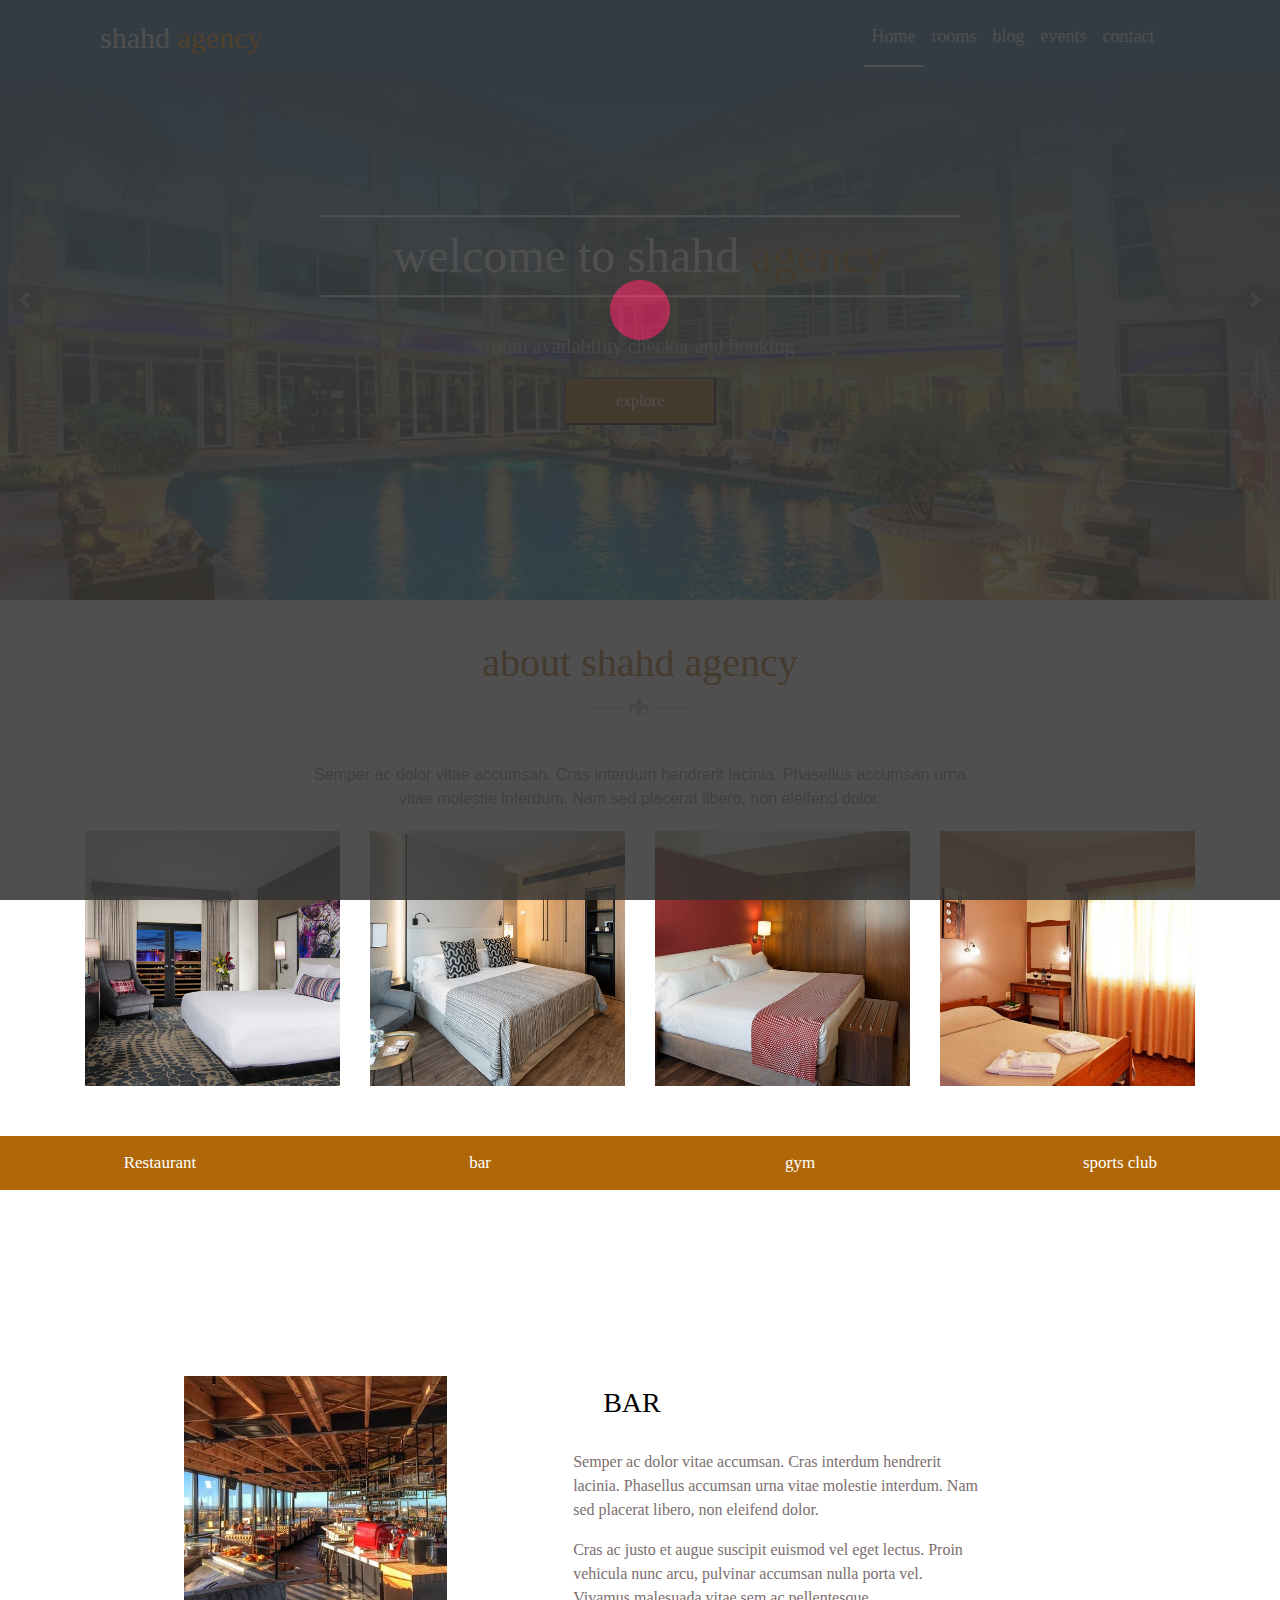
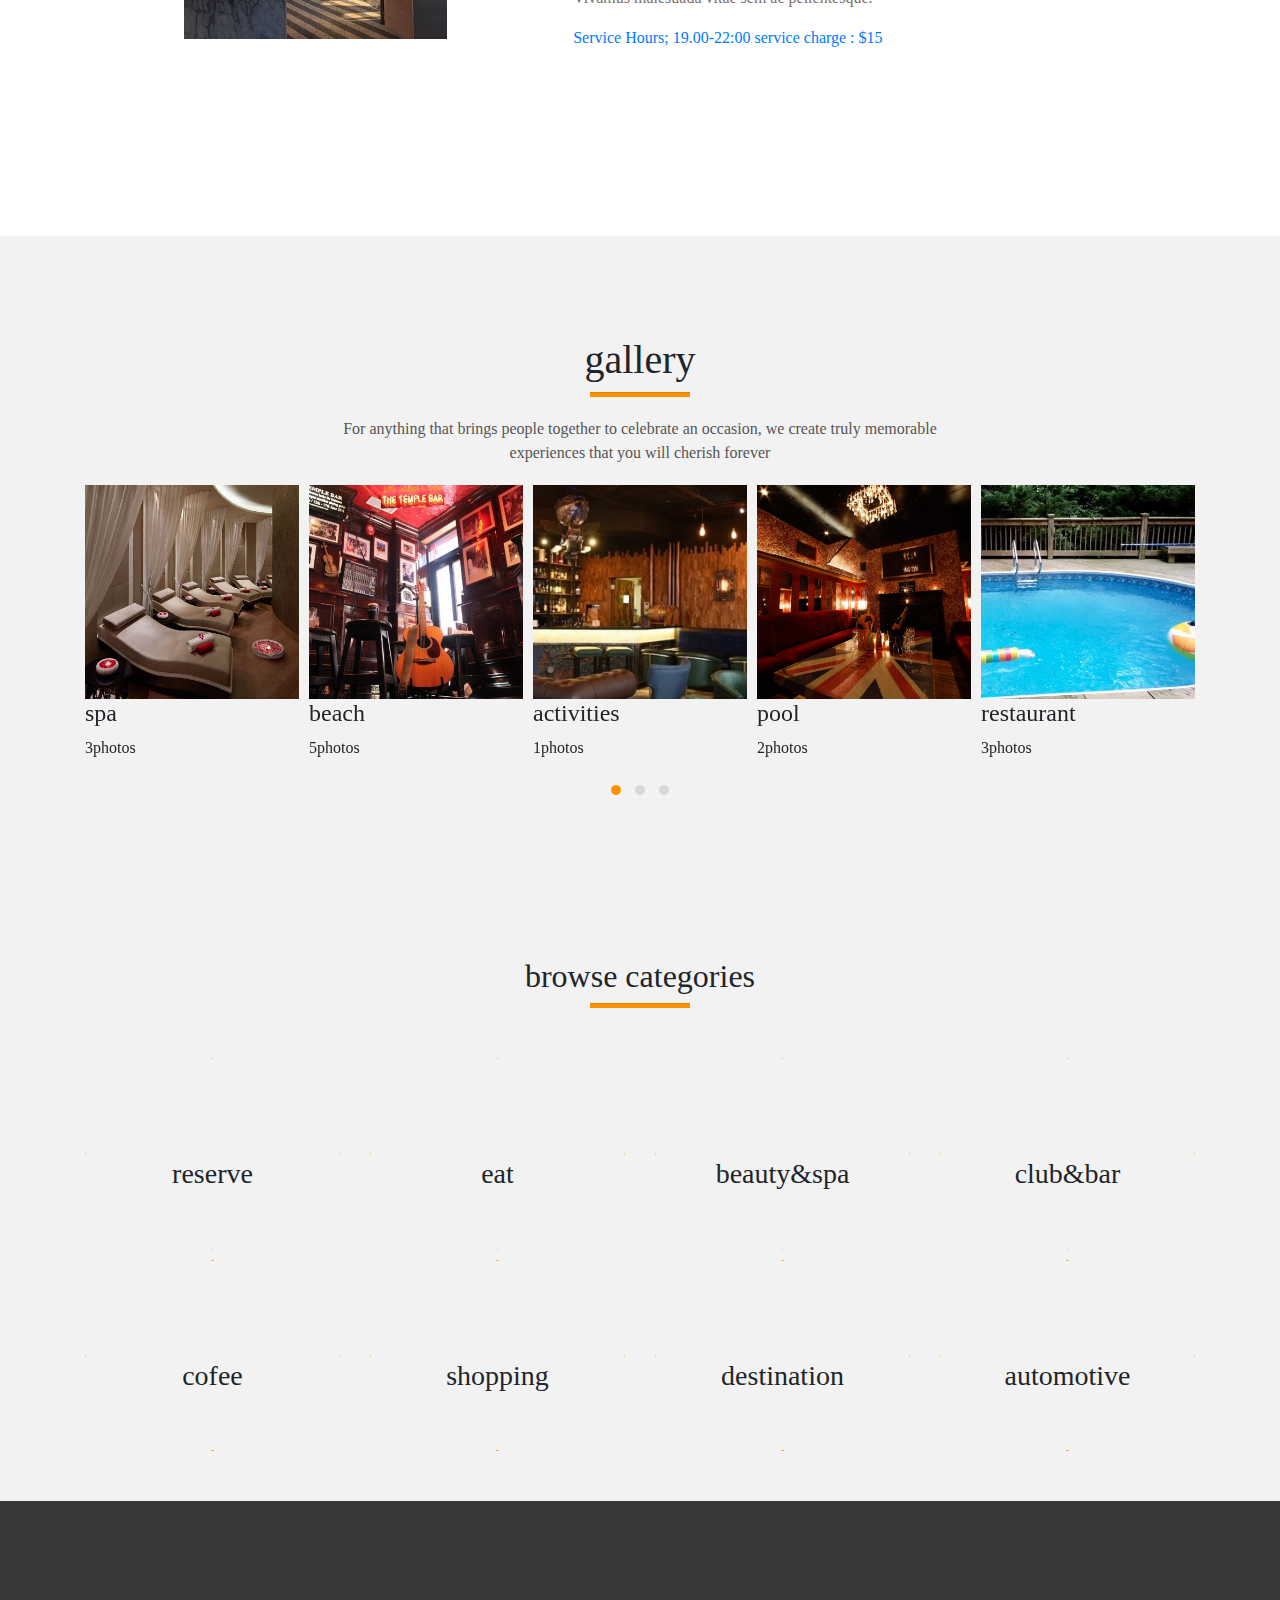
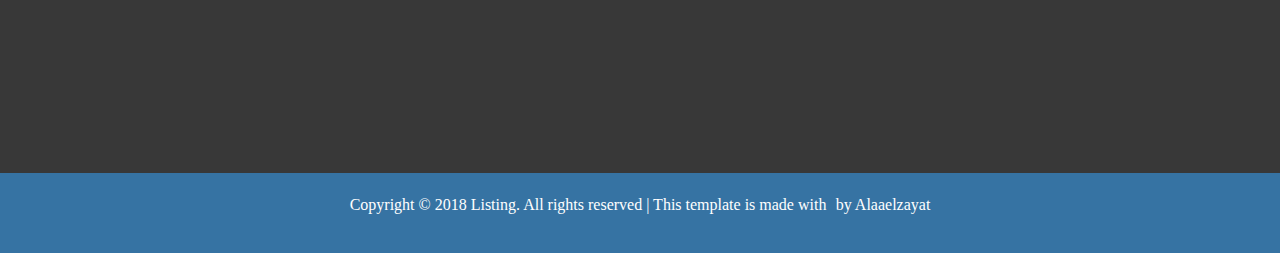
<file: index.html>
<!DOCTYPE html>
<html>
<head>
    <meta charset="utf-8">
    <title>Travel Agancy</title>
     <meta charset="utf-8">
    <!-- Bootstrap CSS -->
    <meta name="viewport" content="width=device-width, initial-scale=1, shrink-to-fit=no">
    <link rel="stylesheet" href="css/bootstrap.min.css">
    

    
    <link rel="stylesheet" href="css/jquery.bxslider.css">
    <link rel="stylesheet" href="https://use.fontawesome.com/releases/v5.7.2/css/all.css" integrity="sha384-fnmOCqbTlWIlj8LyTjo7mOUStjsKC4pOpQbqyi7RrhN7udi9RwhKkMHpvLbHG9Sr" crossorigin="anonymous">    <link rel="stylesheet" href="css/main.css"/>
    
    <!--styling bootstrap-->
    <link rel="stylesheet" href="css/hover.css" media="all"/><!--hover library-->
    <!--bxslider css-->
    <link rel="stylesheet" href="css/animate.css"/>
    <link rel="stylesheet" href="css/fontawesome.css"/>
    <!---owl carousel-->
    <link rel="stylesheet" href="css/owl.carousel.css"/>
        <link rel="stylesheet" href="css/owl.theme.default.min.css"/>
        <link rel="stylesheet" href="css/owl.theme.green.css"/>
        <link rel="stylesheet" href="css/hover.css" media="all"/><!--hover library-->
    <link rel="stylesheet" href="css/animate.css"/>
        <link rel="stylesheet" href="css/style.css">
    
</head>
<body>
    <!---start nav-->
    <nav class="navbar navbar-expand-lg navbar-absolute ">
      <div class="container">
        
        <a class="navbar-brand" href="#">shahd<span> agency</span></a>
        <button class="navbar-toggler" type="button" data-toggle="collapse" data-target="#navbarSupportedContent" aria-controls="navbarSupportedContent" aria-expanded="true" aria-label="Toggle navigation">
        <span class="navbar-toggler-icon"></span>
        </button>
        <div class="collapse navbar-collapse" id="navbarSupportedContent">
          <ul class="navbar-nav ml-auto">
            <li class="nav-item active">
              <a class="nav-link" href="#home">Home <span class="sr-only">(current)</span></a>
            </li>
            <li class="nav-item">
              <a class="nav-link" href="#services">rooms</a>
            </li>
            <li class="nav-item">
              <a class="nav-link" href="#">blog</a>
            </li>
            <li class="nav-item">
              <a class="nav-link" href="#">events</a>
            </li>
            
            <li class="nav-item">
              <a class="nav-link" href="#">contact</a>
            </li>
            <li>
            <i class="fas fa-search"></i>
            </li>
          </ul>
          
        </div>
      </div>
    </nav>
<!---end nav--->
<!---start slider--->
<!---header--->
    <div class="header">
        <ul class="slider">
          <li>

            <h2 class="wow sideOutDown">welcome to shahd <span>agency</span></h2>
            <p>room availability checker and booking</p>
            <button>explore</button>
            
          </li>
          <li>
            <h2>welcome to shahd <span>agency</span></h2>
            <p>room availability checker and booking</p>
            <button>explore</button>
            
          </li>
          <li>
            <h2>welcome to shahd <span>agency</span></h2>
            <p>room availability checker and booking</p>
            <button>explore</button>
            
          </li>
          <li>
            <h2>welcome to shahd <span>agency</span></h2>
            <p>lorem ipsum is adolar amet</p>
            <button>click here</button>
            
          </li>
        </ul>
      </div>
    </div>
  
  <!-----end header------->
  <!-----about-------->
  <div class="about">
    <div class="container">
    <h1 class="wow jello">about shahd agency</h1>
    <p>Semper ac dolor vitae accumsan. Cras interdum hendrerit lacinia. Phasellus accumsan urna vitae molestie interdum. Nam sed placerat libero, non eleifend dolor.</p>
    <div class="row">
        <div class="col-md-3 wow bounceInLeft" data-wow-duration="7s">
          <div class="part">
            <img src="img/room1.jpg"/>
              <div class="overlay">
                 <div class="text">
                    <h3> Kids Room</h3>
                    <p>Semper ac dolor vitae accumsan. interdum hendrerit lacinia.

                   Phasellus accumsan urna vitae molestie interdum.</p>
               </div>
          </div>
      </div>
   </div>
        <div class="col-md-3 wow fadeInDown">
            <div class="part">
              <img src="img/room2.jpg"/> 
                <div class="overlay">
                   <div class="text">
                     <h3> Kids Room</h3>
                     <p>Semper ac dolor vitae accumsan. interdum hendrerit lacinia.

                     Phasellus accumsan urna vitae molestie interdum.</p>
                     <span>140$/night</span>
                 </div>
             </div>
          </div>
      </div>
        <div class="col-md-3 wow fadeInDown">
          <div class="part">
            <img src="img/room3.jpg"/>
             <div class="overlay">
              <div class="text">
                 <h3> Kids Room</h3>
                 <p>Semper ac dolor vitae accumsan. interdum hendrerit lacinia.

                Phasellus accumsan urna vitae molestie interdum.</p>
                <span>140$/night</span>
          </div>
        </div>
      </div>
  </div>
      <div class="col-md-3 wow wow bounceInRight" data-wow-duration="5s">
         <div class="part">
           <img src="img/room4.jpg"/>
              <div class="overlay">
                <div class="text">
                  <h3> Kids Room</h3>
                 <p>Semper ac dolor vitae accumsan. interdum hendrerit lacinia.

                Phasellus accumsan urna vitae molestie interdum.</p>
                <span>140$/night</span>
          </div>
        </div>
      </div>
    </div>
   </div>
 </div>
</div>
<!----start menu------>

<button class="tablink" onclick="openPage('Home', this)">Restaurant</button>
<button class="tablink" onclick="openPage('News', this)" id="defaultOpen">bar</button>
<button class="tablink" onclick="openPage('Contact', this)">gym</button>
<button class="tablink" onclick="openPage('About', this)">sports club</button>

<div id="Home" class="tabcontent">
  <div class="rest">
    <div class="row">
        <div class="col-md-5">
        
        <img src="img/rest1.jpg"/>
       </div>
    


    <div class="col-md-7">
        
        <h3>beautiful restaurant</h3>
        <p>Semper ac dolor vitae accumsan. Cras interdum hendrerit lacinia. Phasellus accumsan urna vitae molestie interdum. Nam sed placerat libero, non eleifend dolor.</p>
        <p>Cras ac justo et augue suscipit euismod vel eget lectus. Proin vehicula nunc arcu, pulvinar accumsan nulla porta vel. Vivamus malesuada vitae sem ac pellentesque.</p>
        <a href="#" class="margin-right-33">Service Hours; 19.00-22:00 </a>
        <a href="#">service charge : $15</a>
    </div>
</div>
</div>
</div>


<div id="News" class="tabcontent">
  <div class="rest">
    <div class="row">
        <div class="col-md-5">
           <img src="img/bar.jpg"/>
       </div>
        <div class="col-md-7">
          <h3>bar</h3>
          <p>Semper ac dolor vitae accumsan. Cras interdum hendrerit lacinia. Phasellus accumsan urna vitae molestie interdum. Nam sed placerat libero, non eleifend dolor.</p>
          <p>Cras ac justo et augue suscipit euismod vel eget lectus. Proin vehicula nunc arcu, pulvinar accumsan nulla porta vel. Vivamus malesuada vitae sem ac pellentesque.</p>
          <a href="#" class="margin-right-33">Service Hours; 19.00-22:00 </a>
          <a href="#">service charge : $15</a>
       </div>
    </div>
   </div>
  </div>


<div id="Contact" class="tabcontent">
  <div class="rest">
    <div class="row">
        <div class="col-md-5">
           <img src="img/gym.jpg"/>
       </div>
        <div class="col-md-7">
          <h3>gym</h3>
          <p>Semper ac dolor vitae accumsan. Cras interdum hendrerit lacinia. Phasellus accumsan urna vitae molestie interdum. Nam sed placerat libero, non eleifend dolor.</p>
          <p>Cras ac justo et augue suscipit euismod vel eget lectus. Proin vehicula nunc arcu, pulvinar accumsan nulla porta vel. Vivamus malesuada vitae sem ac pellentesque.</p>
          <a href="#" class="margin-right-33">Service Hours; 19.00-22:00 </a>
          <a href="#">service charge : $15</a>
       </div>
    </div>
   </div>
</div>

<div id="About" class="tabcontent">
  <div class="rest">
    <div class="row">
        <div class="col-md-5">
           <img src="img/club.jpg"/>
       </div>
        <div class="col-md-7">
          <h3>sports club</h3>
          <p>Semper ac dolor vitae accumsan. Cras interdum hendrerit lacinia. Phasellus accumsan urna vitae molestie interdum. Nam sed placerat libero, non eleifend dolor.</p>
          <p>Cras ac justo et augue suscipit euismod vel eget lectus. Proin vehicula nunc arcu, pulvinar accumsan nulla porta vel. Vivamus malesuada vitae sem ac pellentesque.</p>
          <a href="#" class="margin-right-33">Service Hours; 19.00-22:00 </a>
          <a href="#">service charge : $15</a>
       </div>
    </div>
   </div>
</div>
<!---start hotel----->
<div class="gallery">
    <div class="container">
        <h1>gallery</h1>
        <hr>
        <p> For anything that brings people together to celebrate an occasion, we create truly memorable experiences that you will cherish forever</p>
    <div class="owl-carousel owl-theme owl-loaded owl-drag">
      <div class="item">
        <img src="img/spa.jpg"/>
        <h4>spa</h4>
        <span>3photos</span>
      </div>
      <div class="item">
        <img src="img/thumb1.jpeg"/>
        <h4>beach</h4>
        <span>5photos</span>
      </div>
      <div class="item">
        <img src="img/th2.jpg"/>
        <h4>activities</h4>
        <span>1photos</span>
      </div>
      <div class="item">
        <img src="img/th.jpg"/>
        <h4>pool</h4>
        <span>2photos</span>
      </div>
      <div class="item">
        <img src="img/swim.jpg"/>
        <h4>restaurant</h4>
        <span>3photos</span>
      </div>
    </div>
</div>
</div>
<!---categories--->
<div class="category">
    <div class="container">
        <h2>browse categories</h2>
        <hr>
        <div class="row">
            <div class="col-md-3">
                <div class="category-info">
                <i class="fas fa-hotel fa-3x"></i>
                <h3>reserve</h3>
            </div>
        </div>
            <div class="col-md-3">
                <div class="category-info">
                <i class="fas fa-utensils fa-3x"></i>
                <h3>eat</h3>
            </div>
            </div>
            <div class="col-md-3">
                <div class="category-info">
                <i class="fas fa-spa fa-3x"></i>
                <h3>beauty&spa</h3>
            </div>
        </div>
            <div class="col-md-3">
                <div class="category-info">
                <i class="fas fa-cubes fa-3x"></i>
                <h3>club&bar</h3>
            </div>
        </div>
        </div>
        <div class="row root">
            <div class="col-md-3">
                <div class="category-info">
                <i class="fas fa-coffee fa-3x"></i>
                <h3>cofee</h3>
            </div>
            </div>
            <div class="col-md-3">
                <div class="category-info">
                <i class="fas fa-shopping-cart fa-3x"></i>
                <h3>shopping</h3>
            </div>
            </div>
            <div class="col-md-3">
                <div class="category-info">
                <i class="fas fa-map fa-3x"></i>
                <h3>destination</h3>
            </div>
            </div>
            <div class="col-md-3">
                <div class="category-info">
                <i class="fas fa-car-side fa-3x"></i>
                <h3>automotive</h3>
            </div>
            </div>
        </div>
        
    </div>
</div>
<!---start footer---->
<div class="footer">
  <div class="container">
    <div class="row">
      <div class="col-md-2 contact wow swing">
        <h3>contact us</h3>
        <address>
          <i class="fas fa-map-marker-alt"></i>
          123 main street,bor saeed street
        </address>
        <ul class="list-unstyled">
          <li>
            <i class="fas fa-envelope"></i>
          alaaelzayat2018</li>
          <li>
            <i class="fas fa-phone"></i>
           +20 0122 560 253 658 
          </li>
          <div class="icons wow swing">
            <i class="fab fa-facebook-f"></i>
              <i class="fab fa-twitter"></i>
              <i class="fas fa-basketball-ball"></i>
             <i class="fab fa-instagram"></i>
              <i class="fab fa-linkedin-in"></i>
          </div>
        </ul>
      </div>
      <div class="col-md-2 links wow swing">
        <h3>links</h3>
        <ul class="list-unstyled">
          <li>
            <i class="fa fa-angle-double-right"></i>
             hotel</li>
          <li>
            <i class="fa fa-angle-double-right"></i>
          services</li>
          <li>
          <i class="fa fa-angle-double-right"></i>categories</li>
          <li>
          <i class="fa fa-angle-double-right"></i>terms&conditions</li>
        </ul>
      </div>
      <div class="col-md-3 plog2 wow swing">
      <h3>latest plog</h3>
      <img src="img/swim.jpg"/>
      <div class="content">
        lorem ipsum is adolar sit amet. 

      </div>

      <!---2--->
      <img src="img/spa.jpg"/>
      <div class="content">
        lorem ipsum is adolar sit amet. 


      </div>
      </div>
      <div class="col-md-3 news  wow swing "data-wow-duration="5s">
        <h3>newsletter signup</h3>
        <p>Subscribe to Our Newsletter </p>
        <input type="email" placeholder="enter your email"/>
        <button id="btn1"><i class="fa fa-angle-right "></i></button>
      </div>
    </div>
  </div>
</div>
<!--footer2-->
<div class="footer2">
    <p>Copyright © 2018 Listing. All rights reserved | This template is made with <i class="fas fa-heart wow zoomIn"></i>by Alaaelzayat
    </div>
    <!--loading------>
  <div class="loading">
       <div class="spinner">
     <div class="double-bounce1"></div>
     <div class="double-bounce2"></div>
     </div>
     </div>
<!---<footer class="navbar-fixed-bottom bg-info" style="background:black;">
    <h4 style=" text-align:center;color:gray;">Created &copy By Shahd Abass </h4>
</footer>-->
<!---js library------->
          <script type="text/javascript" src="js/jquery.min.js"></script>
          <script type="text/javascript" src="js/bootstrap.min.js"></script>
          <script src="js/popper.min.js"></script>
          <script src="js/slick.min.js"></script>
          <script src="js/jquery.bxslider.js"></script>
          <script src="js/owl.carousel.js"></script>
          <script src="js/owl.autoplay.js"></script>
          <script src="js/owl.navigation.js"></script>
          <script src="js/jquery.nicescroll.js"></script>
          <script src="lib/angular.min.js"></script>
          <script src="js/wow.min.js"></script>
  <script>new WOW().init(); </script>
    <script src="lib/angular-route.js"></script>
    <script src="js/app.js"></script>
          <script src="js/main.js"></script>
</body>
</html>
</file>
<file: css/main.css>
*{
	box-sizing: border-box;

}
body{
	height: 1000px;
}
/*Img Brand*/
.navbar-brand > img
{
	max-width: 60px;
	max-height: 60px;
	border-radius: 0 10% 0 10%;
	}
.navbar > .container .navbar-brand, .navbar > .container-fluid .navbar-brand
{
	padding: 5px 15px;
}
/*Active Link*/
.navbar-inverse .navbar-nav > .active > a, .navbar-inverse .navbar-nav > .active > a:hover, .navbar-inverse .navbar-nav > .active > a:focus
{
	border-radius: 10% 0 10% 0;
	color: #40c10a;
}
.navbar-inverse .navbar-nav > li > a
{
	color: #40c10a;
	padding: 25px ;
	font-size: 16px;
	font-weight: bold;
}
.navbar-nav > li > .dropdown-menu
{
	background-color: #101010;
	border-top: 1px solid  #d43f3a;
	min-width: 200px;
	
}
.dropdown-menu > li > a
{
	color: #fff;
	padding: 6px 20px;
}
.dropdown-menu > li > a:hover,
 .dropdown-menu > li > a:focus
 {
 	background-color: #d43f3a;
 	padding-left: 30px;
 	-webkit-transition:padding 1s ease;
 }
 .navbar-right .dropdown-menu
 {
 	left: 0;
 	right: auto;
 }
 .img-responsive, .thumbnail > img, .thumbnail a > img, .carousel-inner > .item > img, .carousel-inner > .item > a > img{
 	max-height: 500px;
 }
.carousel-caption{
	bottom: 150px;
	color: #d43f3a;
	 
}
.carousel-indicators li{
		width: 15px;
	height: 15px;
	border: 1px solid #d43f3aab;
}
.carousel-indicators .active{
	background-color:#d43f3a;
	width: 17px;
	height: 17px;
	border-style: none;
}
.container .about h1{
	font-weight: bold;
}
.container .about h1 span{
	font-weight: bold;
	color: #d43f3aab;
}
.features{
	background-color: #eee;
	padding: 17px;
}
.features.feat{
	margin-bottom: 20px;
}
.features h1{
	margin-bottom: 20px;
}
 .features .feat p{
 	line-height: 2em;
 }
.col-lg-3 .feat span.glyphicon{
	font-size: 30px;
	margin-bottom: 10px;
}
.testimonials{
	padding-top: 50px;
	padding-bottom: 50px;
}
.testimonials h1{
	font-weight: bold;
	margin-bottom: 20px;
}
.testimonials span{
	font-size: 17px;
	font-weight: bold;
	color: #fff;
	background-color: #d43f3a85;
	padding:3px 20px 6px 20px;
}
 .testimonials .carousel-inner{
 	min-height: 160px;
 }
 .testimonials .carousel-indicators{

 	position: static;
 	width: 100%;
 	margin-left: auto;
padding-top: 20px;
 }
.testimonials .carousel-indicators li{
	text-indent: 0;
	width: 80px;
	height:80px;
}
.testimonials .carousel-indicators li img{
	max-width: 100%;
}
@media (min-width: 768px) {
  .navbar-nav {
    float: left;
    margin: 0;
  }
  .navbar-nav > li {
    float: right;
  }
  .navbar-nav > li > a {
    padding-top: 15px;
    padding-bottom: 15px;
  }
}
</file>
<file: css/style.css>
*,*:after,*:before
{
    margin: 0;
    padding: 0;
    -webkit-box-sizing:border-box;
    -moz-box-sizing:border-box;
    -o-box-sizing:border-box;
    
  }
  body{
     font-family: 'Playfair Display', serif;
  }
/* .owl-stage,.owl-item {
    width: 100% !important;
} */
.container{
    overflow: hidden;
}
html{
    scroll-behavior: smooth;
}

.scrolled{
	background-color: #ffb60078 !important;
	color: #fff;
	width: 100%;

}

.clearfix{
    clear:both;
}



.navbar{
     background-color: #3673a3;
   
width: 100%;   

    z-index: 3;
}
.navbar-absolute{
  position: absolute;
}
.navbar .navbar-brand{
    color: #fff;
    font-size: 30px;
}
.navbar .navbar-brand span{
	color: #ff9000;
	
}
@media screen and(max-width:768px){
    .navbar .navbar-brand{
         font-size:24px;
    }
}
.navbar .navbar-nav .nav-link{
    color: #fff;
    
    font-size: 18px;
}
.nav-item dropdown{
    color: #000;
}
.navbar .navbar-nav i{
	line-height: 3;
    margin-left: 20px;
    color: #fff;
}

.navbar .navbar-nav .active .nav-link,
.navbar .navbar-nav .nav-link:hover{
    color: #fff;
    border-bottom: 2px solid #fff;
}
@media(max-width: 768px),(max-width: 400px){
.navbar-collapse{
    background: #ff9000;
    text-align: center;
    color: #000;
}
}
.navbar-toggler-icon{
    background: #ff9000;
    color:#000;
}
/*header*/
.header{



position: relative;
background: linear-gradient(#386e9c,rgba(187,145,47,0.23)),url(../img/hotel1.jpg) no-repeat;
background-size: cover;


height: 600px !important;


color: #fff;
}
/*bxslider*/

.header .slider {
    list-style: none;
    padding: 0 !important;

}

.header .slider li{
    display: block;
    width: 100%;
   
}
.header .slider li h2{
    font-size: 3rem;
    border-bottom: 2px solid #fff;
    border-top: 2px solid #fff;
    width: 50%;
    margin-top: 20%;
    transform: translate(50%,-50%);
    top:20%;
    padding: 10px;
 }
@media(max-width: 768px){
    .header .slider li h2{
        font-size: 25px;
        margin-top: 34%;
    }
    .header .slider li p{
          font-size: 15px;
    }

}
.header .slider li h2 span{
    color: #b06708;
}
.header .slider li p{
    font-size: 20px;
    color: #ccc;
    margin-top: -15px;
}
.header .slider li button{
    padding: 10px 50px;
    background: #b06708;
    color: #fff;
    transition: all 1s ease-in-out;
}
@media(max-width: 768px){
  .header .slider li button{
    padding: 10px 20px;
  }  
}
.header .slider li button:hover{
    background: transparent;

}
.header .bx-wrapper {
background: none;
border: 0;
height: 100%;
}
.bx-viewport{
box-shadow: none;
background: none;
border: 0;
text-align: center;


}

/*about*/
.about{
	padding: 50px 0;
	text-align: center;

}
.about h1{
	position: relative;
	
	display: inline-block;
    line-height: 25px;
    margin-bottom: 55px;
    padding-bottom: 33px;
    color: #b06708;
   
}
.about h1::after{
	background: rgba(0, 0, 0, 0) url(../img/nice-title.png) no-repeat scroll 0 0;
    bottom: -30%;
    content: "";
    height: 50%;
    left: calc(50% - 51.5px);
    position: absolute;
    width: 103px;
}
.about p{
	font-size: 16px;
    font-family: 'Karla', sans-serif;
    width: 60%;
    margin: auto;
    color: #938b8b;
    margin-bottom: 20px;
}
.about img{
	max-width: 100%;
    display: block;
    height: auto;
}
.about .part {
	overflow: hidden;
	position: relative;
}
.about .part img:hover{
	transform: scale(1.5);
	transition: all 1.5s ease-in-out;
}
.overlay {
  position: absolute;
  bottom: 100%;
  left: 0;
  right: 0;
  background-color: #cd950ad1;
  overflow: hidden;
  width: 100%;
  height:0;
  transition: 1.5s ease;
}

.part:hover .overlay {
  bottom: 0;
  height: 100%;
}
.text{
	color: #fff;
	margin: 20px 0;
}
.about .overlay .text h3{
	color: #fff;
}
.about .overlay .text p{
	color: #fff;
}
@media(max-width: 768px){
  .about img{
    margin-bottom: 5px;
  }
}

/*start tabs*/
/* Style tab links */
.tablink {
  background-color: #b06708;
  color: white;
  float: left;
  border: none;
  outline: none;
  cursor: pointer;
  padding: 14px 16px;
  font-size: 17px;
  width: 25%;
}

.tablink:hover {
  background-color: #ffb60078;
}

/* Style the tab content (and add height:100% for full page content) */
.tabcontent {
  color: white;
  display: none;
  padding: 100px 20px;
  height: 700px;
}

#Home,#News,#Contact,#About{background:url(../img/hotelcover.jpg);
background-attachment: fixed;
background-position: center;
}

 #Home .rest,
 #News .rest,
 #Contact .rest,
 #About .rest {
    background: #fff;
   color: #000;
   width:80%;
   margin: 100px auto;
   height: 350px;
}
#Home .rest img
{
max-width:100%;
padding: 20px;
}
#Home .rest h3{
	    font-weight: 400;
    font-family: 'Playfair Display', serif;
    text-transform: uppercase;
    margin: 30px;
}
#Home .rest p{
	    color: #7b6e6e;
    width: 75%;
}
#News {background:url(../img/hotelcover.jpg);
background-attachment: fixed;
background-position: center;}
#News .rest{
	background: #fff;
   color: #000;
   width:80%;
   margin: 100px auto;
   height: 350px;
   padding: 20px;

}
#News .rest img{
max-width: 80%;
padding: 20px;
}
#News .rest h3{
	    font-weight: 400;
    font-family: 'Playfair Display', serif;
    text-transform: uppercase;
    margin: 30px;
}
#News .rest p{
	    color: #7b6e6e;
    width: 75%;
}
/*contact tab*/
#Contact .rest img{
	max-width: 70%;
	margin: 30px;
}
#Contact .rest h3{
	    font-weight: 400;
    font-family: 'Playfair Display', serif;
    text-transform: uppercase;
    margin: 30px;
}
#Contact .rest p{
	    color: #7b6e6e;
    width: 75%;
}

#About .rest img{
	max-width: 70%;
	margin: 30px;
}
#About .rest h3{
	    font-weight: 400;
    font-family: 'Playfair Display', serif;
    text-transform: uppercase;
    margin: 30px;
}
#About .rest p{
	    color: #7b6e6e;
    width: 75%;
}
@media(max-width: 768px){
  #Home,#News,#Contact,#About{
    height: 90%;
  }
  #Home .rest p,
  #News .rest p,
  #Contact .rest p,
  #About .rest p{

    width: 100%;
  }
  #News .rest,
  #Home .rest,
  #Contact .rest,
  #About .rest{
    height: 95%;
  }

}

/*gallery*/
.gallery{
	background: #f2f2f2;
	padding: 100px 0;

}
.gallery img{
	max-width: 100%;
}
.gallery h1{
	text-align: center;
}
.gallery hr{
	width: 9%;
	height: 4px;
    background: #ff9000;
    margin: auto;
    margin-bottom: 20px;
}
.gallery p{
	width: 54%;
    margin: auto;
    text-align: center;
    color: #555;
    margin-bottom: 20px;

}
@media (max-width: 576px){
  .gallery p{
    width: 90%;
  }
}
/*category*/
.category{
	padding:50px 0;
	background: #f2f2f2;
}
.category h2{
	text-align: center;
	
}
.category hr{
	width: 9%;
	height: 4px;
    background: #ff9000;
    margin: auto;
    margin-bottom: 50px;
}
.category .category-info{
	border: 1px solid #ff9000;
	padding: 50px;
	text-align: center;
  border-radius: 20px;
  -webkit-clip-path: polygon(50% 0%, 100% 50%, 50% 100%, 0% 50%);
clip-path: polygon(50% 0%, 100% 50%, 50% 100%, 0% 50%);
}
.category .category-info:hover{
	background: #ff9000;
	color: #fff;
}
.category .category-info:hover i{
	color: #fff;
}
.category .category-info i{
	color: #ff9000;
}
.category .root{
	margin-top:10px;
}
@media(max-width: 576px){
  .category .category-info{
    margin-bottom: 10px;
  }
}
/*footer*/
.footer{
    background: #383838  ;
    
    color: #fff;
}

.footer .contact{
    min-height: 200px;
    margin: 30px;
}
.footer .contact h3{
        text-transform: uppercase;
        font-size: 23px;
       
}
.footer .contact .icons{
    color: #fff;
}
.footer .contact .icons i{
    background: #ff9000;
    padding: 4px 6px;
}

.footer .links{
    margin: 30px;
}
.footer .plog2{
    margin: 30px;
    display: inline-grid;
}
.footer .plog2 img{
    
    float:right;
    height: 60px;
    margin-right: 5%;
    vertical-align: middle;
}
.footer .plog2 .content{
    
    float:left;

}
.footer .plog2 .content time{
    font-size: 10px;
}
.footer .news{
    padding: 28px;
}
.footer .news input{
    background: #fff;
    border: 0;
    position: relative;
    padding: 10px 2px;
}
.footer .news #btn1{
    position: absolute;
        padding: 10px 2px;
    width: 12%;
    background: #ff9000;
    border: 0;
}
@media(max-width: 576px){
    .footer .plog2 img{
        float: none;
        margin-bottom: 10px;
      }
      .footer .plog2 .content{
        width: 100%;
        float: none;
      }
}
/*footer2*/
.footer2{
	background: #3673a3;
	padding: 20px;
	text-align: center;
	color: #fff;
}
.footer2 i{
	color: #ff9000;
}
@media screen and (max-width: 567px){
  .footer .plog2{
    margin: 0;
}
}
/*loading*/
.loading{
  top: 0;
  left: 0;
  width: 100%;
  height: 100%;
  position: fixed;
  background: #333;
  z-index: 9999;
}
.spinner {
  width: 60px;
  height: 60px;
  position: relative;
  margin: 280px auto;
}

.double-bounce1, .double-bounce2 {
  width: 100%;
  height: 100%;
  border-radius: 50%;
  background-color: #e91e63;
  opacity: 0.6;
  position: absolute;
  top: 0;
  left: 0;
  
  -webkit-animation: sk-bounce 1.0s infinite ease-in-out;
  animation: sk-bounce 1.0s infinite ease-in-out;
}

.double-bounce2 {
  -webkit-animation-delay: -1.0s;
  animation-delay: -1.0s;
}

@-webkit-keyframes sk-bounce {
  0%, 100% { -webkit-transform: scale(0.0) }
  50% { -webkit-transform: scale(1.0) }
}

@keyframes sk-bounce {
  0%, 100% { 
    transform: scale(0.0);
    -webkit-transform: scale(0.0);
  } 50% { 
    transform: scale(1.0);
    -webkit-transform: scale(1.0);
  }
}
</file>
